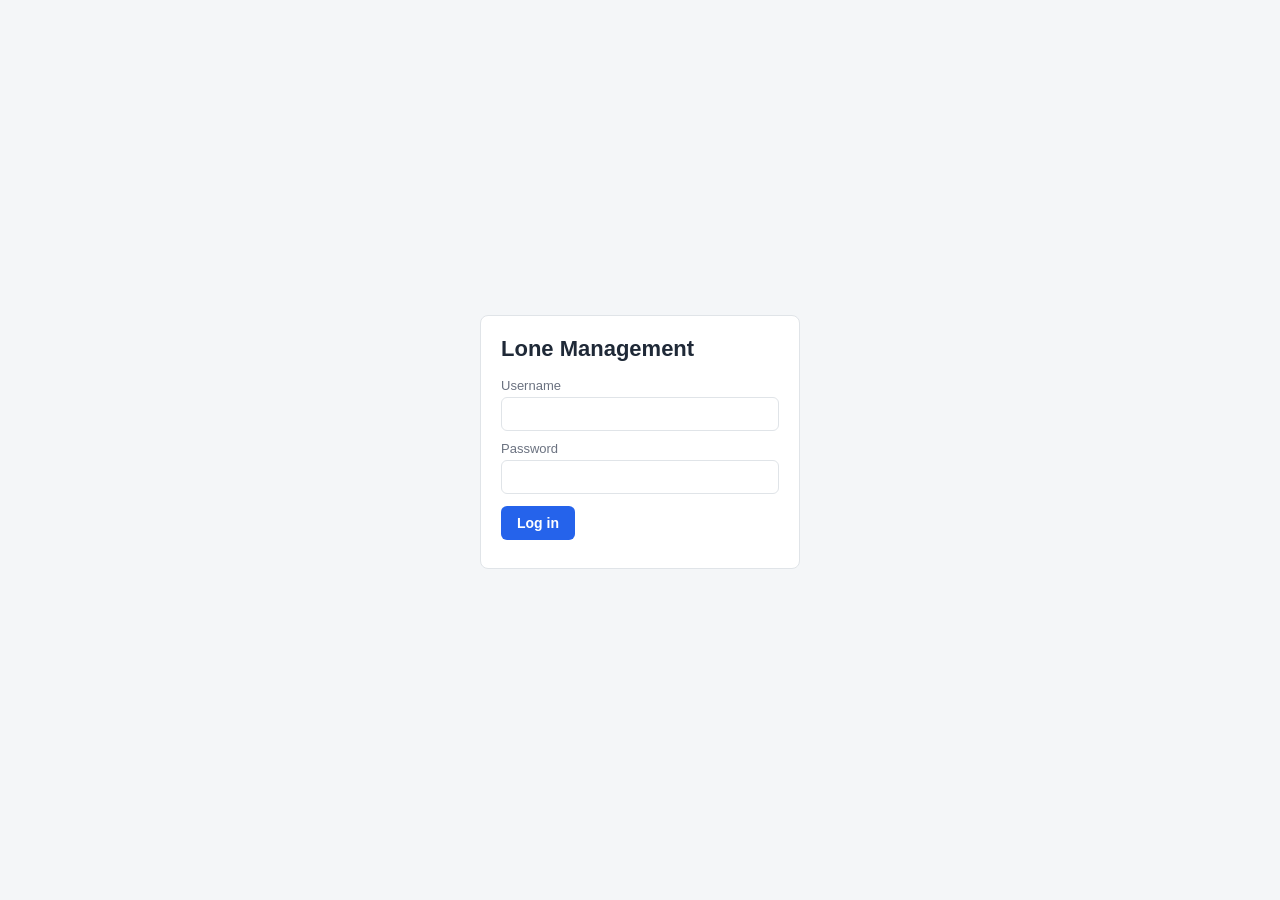
<file: index.html>
<!DOCTYPE html>
<html lang="en">
<head>
<meta charset="UTF-8">
<meta name="viewport" content="width=device-width, initial-scale=1.0">
<title>Login — Lone Management</title>
<link rel="stylesheet" href="css/style.css">
</head>
<body>
  <div class="login-wrap">
    <div class="card login-box">
      <h1>Lone Management</h1>
      <form id="loginForm">
        <label for="username">Username</label>
        <input type="text" id="username" required autocomplete="username">
        <label for="password">Password</label>
        <input type="password" id="password" required autocomplete="current-password">
        <button type="submit">Log in</button>
        <div class="error" id="err"></div>
      </form>
    </div>
  </div>

  <script src="js/config.js"></script>
  <script src="js/api.js"></script>
  <script src="js/auth.js"></script>
</body>
</html>
</file>
<file: css/style.css>
:root {
  --bg: #f4f6f8;
  --card: #ffffff;
  --border: #e0e4e8;
  --text: #1f2937;
  --muted: #6b7280;
  --primary: #2563eb;
  --primary-dark: #1d4ed8;
  --danger: #dc2626;
  --success: #16a34a;
  --warning: #d97706;
  --radius: 8px;
}

* { box-sizing: border-box; }

body {
  margin: 0;
  font-family: -apple-system, Segoe UI, Roboto, Arial, sans-serif;
  background: var(--bg);
  color: var(--text);
}

a { color: var(--primary); text-decoration: none; }

.topbar {
  display: flex;
  align-items: center;
  justify-content: space-between;
  background: var(--card);
  border-bottom: 1px solid var(--border);
  padding: 12px 24px;
}

.topbar .brand { font-weight: 700; font-size: 18px; }

.topbar nav a {
  margin-left: 18px;
  color: var(--text);
  font-weight: 500;
}

.topbar nav a.active { color: var(--primary); }

.container {
  max-width: 1000px;
  margin: 24px auto;
  padding: 0 16px;
}

.card {
  background: var(--card);
  border: 1px solid var(--border);
  border-radius: var(--radius);
  padding: 20px;
  margin-bottom: 16px;
}

.grid {
  display: grid;
  grid-template-columns: repeat(auto-fit, minmax(180px, 1fr));
  gap: 16px;
  margin-bottom: 16px;
}

.stat .label { color: var(--muted); font-size: 13px; }
.stat .value { font-size: 26px; font-weight: 700; margin-top: 4px; }

h1 { font-size: 22px; margin: 0 0 16px; }
h2 { font-size: 17px; margin: 0 0 12px; }

table { width: 100%; border-collapse: collapse; }
th, td { text-align: left; padding: 8px 10px; border-bottom: 1px solid var(--border); font-size: 14px; }
th { color: var(--muted); font-weight: 600; font-size: 12px; text-transform: uppercase; }
tr:hover td { background: #fafbfc; }

.badge { display: inline-block; padding: 2px 8px; border-radius: 999px; font-size: 12px; font-weight: 600; }
.badge.active { background: #dbeafe; color: #1d4ed8; }
.badge.overdue { background: #fee2e2; color: var(--danger); }
.badge.closed { background: #dcfce7; color: var(--success); }

form label { display: block; font-size: 13px; color: var(--muted); margin: 10px 0 4px; }
form input, form select, form textarea {
  width: 100%;
  padding: 8px 10px;
  border: 1px solid var(--border);
  border-radius: 6px;
  font-size: 14px;
}

button, .btn {
  display: inline-block;
  background: var(--primary);
  color: #fff;
  border: none;
  padding: 9px 16px;
  border-radius: 6px;
  font-size: 14px;
  font-weight: 600;
  cursor: pointer;
  margin-top: 12px;
}
button:hover, .btn:hover { background: var(--primary-dark); }
button.secondary { background: var(--card); color: var(--text); border: 1px solid var(--border); }
button.secondary:hover { background: #f3f4f6; }

.error { color: var(--danger); font-size: 13px; margin-top: 8px; }
.muted { color: var(--muted); font-size: 13px; }

.login-wrap {
  display: flex;
  align-items: center;
  justify-content: center;
  min-height: 100vh;
}
.login-box { width: 320px; }

.row-actions a { margin-right: 10px; font-size: 13px; }

.flex-between { display: flex; align-items: center; justify-content: space-between; }
</file>
